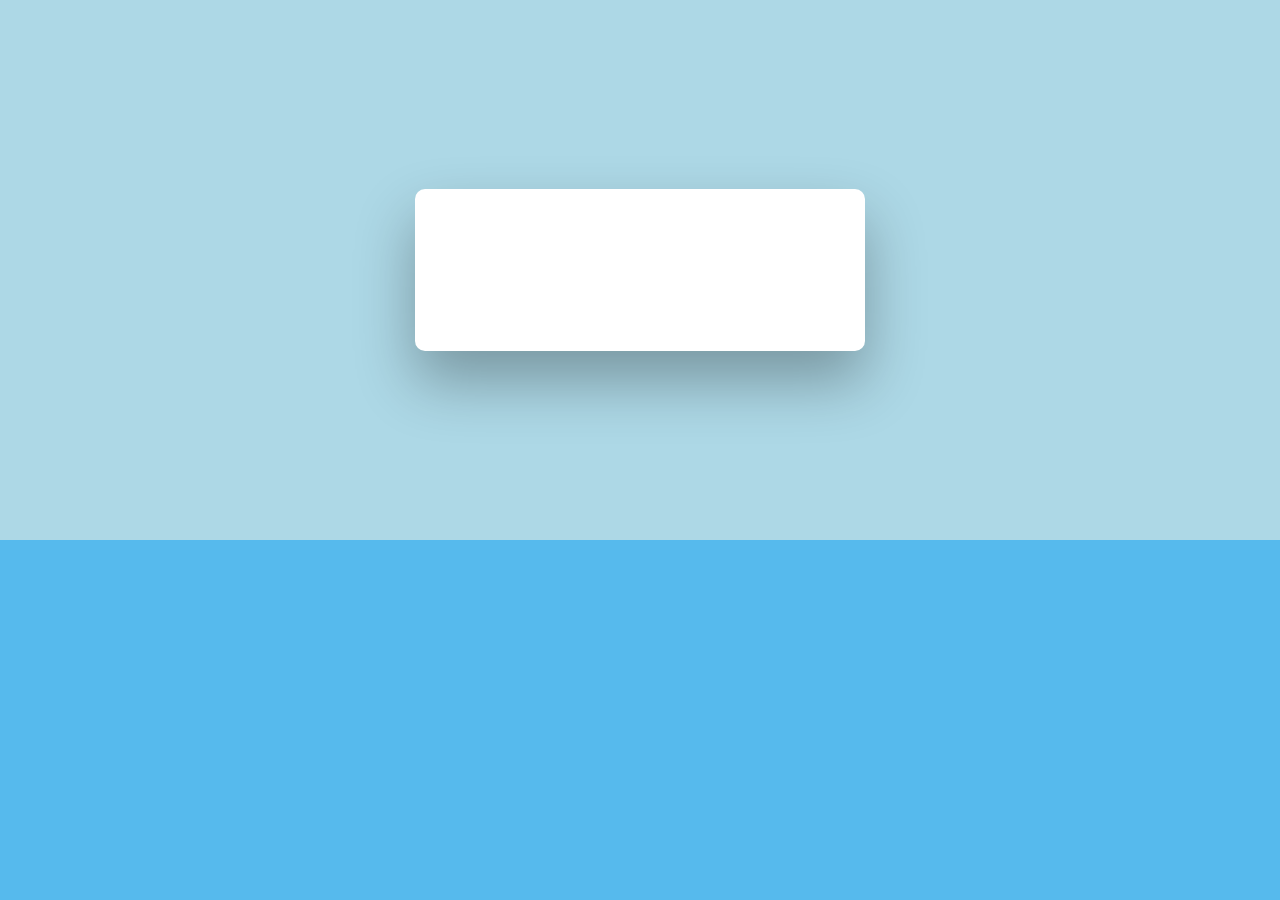
<file: src/main/resources/static/index.html>
﻿<!DOCTYPE html>
<html lang="en">

<head>
  <meta charset="utf-8">
  <meta name="viewport" content="width=device-width, initial-scale=1, shrink-to-fit=no">
  <meta http-equiv="x-ua-compatible" content="ie=edge">
  <title>OMS</title>
  <!-- Font Awesome -->
  <link rel="stylesheet" href="https://use.fontawesome.com/releases/v5.11.2/css/all.css">
  <!-- Bootstrap core CSS -->
  <link href="css/bootstrap.min.css" rel="stylesheet">
  <!-- Material Design Bootstrap -->
  <link href="css/mdb.min.css" rel="stylesheet">
  <!-- Your custom styles (optional) -->
  <link href="css/style.min.css" rel="stylesheet">

  <link rel="stylesheet" href="css/login.css"> 	
  <link rel="stylesheet" href="css/oms.css">	

</head>

<body>
<div class="container-fluid wrapper">
<!--<div class="wrapper fadeInDown">-->
  <div id="formContent">

    <form method="post" action="/login">
      <input type="text" id="phone" class="fadeIn second" name="phone" value="4444" placeholder="phone">
      <input type="submit" class="fadeIn fourth" value="Log In">
    </form>
	<!-- 
    <div id="formFooter">
      <a class="underlineHover" href="/signup">Sign Up</a>
    </div>
     -->

  </div>
</div>
  
</body>

</html>
</file>
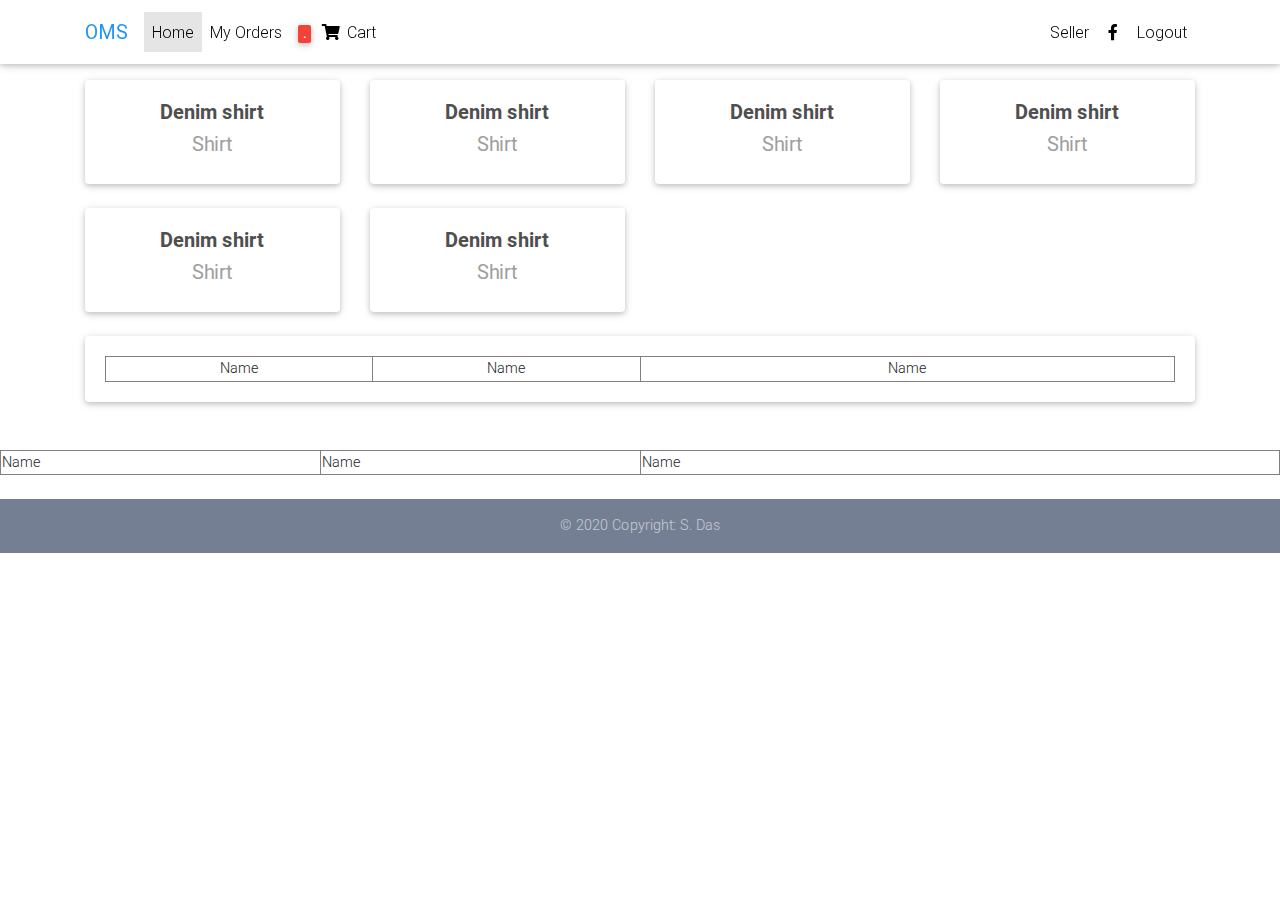
<file: src/main/resources/static/template.html>
﻿<!DOCTYPE html>
<html lang="en">

<head>
  <meta charset="utf-8">
  <meta name="viewport" content="width=device-width, initial-scale=1, shrink-to-fit=no">
  <meta http-equiv="x-ua-compatible" content="ie=edge">
  <title>Material Design Bootstrap</title>
  <!-- Font Awesome -->
  <link rel="stylesheet" href="https://use.fontawesome.com/releases/v5.11.2/css/all.css">
  <!-- Bootstrap core CSS -->
  <link href="css/bootstrap.min.css" rel="stylesheet">
  <!-- Material Design Bootstrap -->
  <link href="css/mdb.min.css" rel="stylesheet">
  <!-- Your custom styles (optional) -->
  <link href="css/style.min.css" rel="stylesheet">
  <style type="text/css">
    html,
    body,
    header,
    .carousel {
      height: 60vh;
    }

    @media (max-width: 740px) {

      html,
      body,
      header,
      .carousel {
        height: 100vh;
      }
    }

    @media (min-width: 800px) and (max-width: 850px) {

      html,
      body,
      header,
      .carousel {
        height: 100vh;
      }
    }

  </style>
</head>

<body>

  <!-- Navbar -->
  <nav class="navbar fixed-top navbar-expand-lg navbar-light white scrolling-navbar">
    <div class="container">

      <!-- Brand -->
      <a class="navbar-brand waves-effect" href="#" target="_blank">
        <strong class="blue-text">OMS</strong>
      </a>

      <!-- Collapse -->
      <button class="navbar-toggler" type="button" data-toggle="collapse" data-target="#navbarSupportedContent"
        aria-controls="navbarSupportedContent" aria-expanded="false" aria-label="Toggle navigation">
        <span class="navbar-toggler-icon"></span>
      </button>

      <!-- Links -->
      <div class="collapse navbar-collapse" id="navbarSupportedContent">

        <!-- Left -->
        <ul class="navbar-nav mr-auto">
          <li class="nav-item active">
            <a class="nav-link waves-effect" href="/products">Home<span class="sr-only">(current)</span></a>
          </li>
          <li class="nav-item">
            <a class="nav-link waves-effect" href="/orders" target="_blank">My Orders</a>
          </li>
	  <li class="nav-item">
            <a class="nav-link waves-effect" href="/cart">
              <span class="badge red z-depth-1 mr-1"> . </span>
              <i class="fas fa-shopping-cart"></i>
              <span class="clearfix d-none d-sm-inline-block"> Cart </span>
            </a>
          </li>	
        </ul>

        <!-- Right -->
        <ul class="navbar-nav nav-flex-icons">
          <li class="nav-item">
            <a class="nav-link waves-effect" href="/seller" target="_blank">Seller</a>
          </li> 
          <li class="nav-item">
            <a href="/seller" class="nav-link waves-effect" target="_blank">
              <i class="fab fa-facebook-f"></i>
            </a>
          </li>
	  <li class="nav-item">
            <a class="nav-link waves-effect" href="/logout" target="_blank">Logout</a>
          </li> 	
        </ul>

      </div>

    </div>
  </nav>
  <!-- Navbar -->

  <!--Main layout-->
  <main>
    <div class="container">

      <!--Navbar-->
      <nav class="navbar navbar-expand-lg navbar-dark mdb-color lighten-3 mt-3 mb-5">
      </nav>
      <!--/.Navbar-->
	
	
	
      <!--Section: Products v.3-->
      <section class="text-center mb-4">

        <!--Grid row-->
        <div class="row wow fadeIn">

          <!--Grid column-->
          <div class="col-lg-3 col-md-6 mb-4">
            <!--Card-->
            <div class="card">
              <!--Card content-->
              <div class="card-body text-center">
                <!--Category & Title-->
		<h5>
                  <strong>
                    <a href="" class="dark-grey-text">Denim shirt</a>
                  </strong>
                </h5>
                <a href="" class="grey-text">
                  <h5>Shirt</h5>
                </a>
              </div>
              <!--Card content-->
            </div>
            <!--Card-->
          </div>
          <!--Grid column-->

	  <!--Grid column-->
          <div class="col-lg-3 col-md-6 mb-4">
            <!--Card-->
            <div class="card">
              <!--Card content-->
              <div class="card-body text-center">
                <!--Category & Title-->
		<h5>
                  <strong>
                    <a href="" class="dark-grey-text">Denim shirt</a>
                  </strong>
                </h5>
                <a href="" class="grey-text">
                  <h5>Shirt</h5>
                </a>
              </div>
              <!--Card content-->
            </div>
            <!--Card-->
          </div>
          <!--Grid column-->

	  <!--Grid column-->
          <div class="col-lg-3 col-md-6 mb-4">
            <!--Card-->
            <div class="card">
              <!--Card content-->
              <div class="card-body text-center">
                <!--Category & Title-->
		<h5>
                  <strong>
                    <a href="" class="dark-grey-text">Denim shirt</a>
                  </strong>
                </h5>
                <a href="" class="grey-text">
                  <h5>Shirt</h5>
                </a>
              </div>
              <!--Card content-->
            </div>
            <!--Card-->
          </div>
          <!--Grid column-->
	  
	  <!--Grid column-->
          <div class="col-lg-3 col-md-6 mb-4">
            <!--Card-->
            <div class="card">
              <!--Card content-->
              <div class="card-body text-center">
                <!--Category & Title-->
		<h5>
                  <strong>
                    <a href="" class="dark-grey-text">Denim shirt</a>
                  </strong>
                </h5>
                <a href="" class="grey-text">
                  <h5>Shirt</h5>
                </a>
              </div>
              <!--Card content-->
            </div>
            <!--Card-->
          </div>
          <!--Grid column-->

	  <!--Grid column-->
          <div class="col-lg-3 col-md-6 mb-4">
            <!--Card-->
            <div class="card">
              <!--Card content-->
              <div class="card-body text-center">
                <!--Category & Title-->
		<h5>
                  <strong>
                    <a href="" class="dark-grey-text">Denim shirt</a>
                  </strong>
                </h5>
                <a href="" class="grey-text">
                  <h5>Shirt</h5>
                </a>
              </div>
              <!--Card content-->
            </div>
            <!--Card-->
          </div>
          <!--Grid column-->

	  <!--Grid column-->
          <div class="col-lg-3 col-md-6 mb-4">
            <!--Card-->
            <div class="card">
              <!--Card content-->
              <div class="card-body text-center">
                <!--Category & Title-->
		<h5>
                  <strong>
                    <a href="" class="dark-grey-text">Denim shirt</a>
                  </strong>
                </h5>
                <a href="" class="grey-text">
                  <h5>Shirt</h5>
                </a>
              </div>
              <!--Card content-->
            </div>
            <!--Card-->
          </div>
          <!--Grid column--> 

	 <!--Grid column-->
          <div class="col-lg-12 col-md-6 mb-4">
            <!--Card-->
            <div class="card">
              <!--Card content-->
              <div class="card-body text-center">
                <table border=1 width=100%>
			<tr>
				<td width=25%>Name</td>
				<td width=25%>Name</td>
				<td>Name</td>
			</tr>
		</table>
              </div>
              <!--Card content-->
            </div>
            <!--Card-->
          </div>
          <!--Grid column-->	 	   	 

        </div>
        <!--Grid row-->

      </section>
      <!--Section: Products v.3-->

    </div>

   		<table border=1 width=100%>
			<tr>
				<td width=25%>Name</td>
				<td width=25%>Name</td>
				<td>Name</td>
			</tr>
		</table>	


  </main>
  <!--Main layout-->

  <!--Footer-->
  <footer class="page-footer text-center font-small mt-4 wow fadeIn">

    <!--Copyright-->
    <div class="footer-copyright py-3">
      © 2020 Copyright: S. Das
    </div>
    <!--/.Copyright-->

  </footer>
  <!--/.Footer-->

  <!-- SCRIPTS -->
  <!-- JQuery -->
  <script type="text/javascript" src="js/jquery-3.4.1.min.js"></script>
  <!-- Bootstrap tooltips -->
  <script type="text/javascript" src="js/popper.min.js"></script>
  <!-- Bootstrap core JavaScript -->
  <script type="text/javascript" src="js/bootstrap.min.js"></script>
  <!-- MDB core JavaScript -->
  <script type="text/javascript" src="js/mdb.min.js"></script>
  <!-- Initializations -->
  <script type="text/javascript">
    // Animations initialization
    new WOW().init();

  </script>
</body>

</html>
</file>
<file: src/main/resources/static/css/login.css>
body {
    background-color: lightblue;
    font-family: "Poppins", sans-serif;
    height: 100vh;	
}

html {
  background-color: #56baed;
}


/* BASIC */

html {
  background-color: #56baed;
}

body {
  
}

a {
  color: #92badd;
  display:inline-block;
  text-decoration: none;
  font-weight: 400;
}

h2 {
  text-align: center;
  font-size: 16px;
  font-weight: 600;
  text-transform: uppercase;
  display:inline-block;
  margin: 40px 8px 10px 8px; 
  color: #cccccc;
}



/* STRUCTURE */

.wrapper {
  display: flex;
  align-items: center;
  flex-direction: column; 
  justify-content: center;
  width: 100%;
  min-height: 100%;
  padding: 20px;
}

#formContent {
  -webkit-border-radius: 10px 10px 10px 10px;
  border-radius: 10px 10px 10px 10px;
  background: #fff;
  padding: 30px;
  width: 90%;
  max-width: 450px;
  position: relative;
  padding: 0px;
  -webkit-box-shadow: 0 30px 60px 0 rgba(0,0,0,0.3);
  box-shadow: 0 30px 60px 0 rgba(0,0,0,0.3);
  text-align: center;
}

#formFooter {
  background-color: #f6f6f6;
  border-top: 1px solid #dce8f1;
  padding: 25px;
  text-align: center;
  -webkit-border-radius: 0 0 10px 10px;
  border-radius: 0 0 10px 10px;
}



/* TABS */

h2.inactive {
  color: #cccccc;
}

h2.active {
  color: #0d0d0d;
  border-bottom: 2px solid #5fbae9;
}



/* FORM TYPOGRAPHY*/

input[type=button], input[type=submit], input[type=reset]  {
  background-color: #56baed;
  border: none;
  color: white;
  padding: 15px 80px;
  text-align: center;
  text-decoration: none;
  display: inline-block;
  text-transform: uppercase;
  font-size: 13px;
  -webkit-box-shadow: 0 10px 30px 0 rgba(95,186,233,0.4);
  box-shadow: 0 10px 30px 0 rgba(95,186,233,0.4);
  -webkit-border-radius: 5px 5px 5px 5px;
  border-radius: 5px 5px 5px 5px;
  margin: 5px 20px 40px 20px;
  -webkit-transition: all 0.3s ease-in-out;
  -moz-transition: all 0.3s ease-in-out;
  -ms-transition: all 0.3s ease-in-out;
  -o-transition: all 0.3s ease-in-out;
  transition: all 0.3s ease-in-out;
}

input[type=button]:hover, input[type=submit]:hover, input[type=reset]:hover  {
  background-color: #39ace7;
}

input[type=button]:active, input[type=submit]:active, input[type=reset]:active  {
  -moz-transform: scale(0.95);
  -webkit-transform: scale(0.95);
  -o-transform: scale(0.95);
  -ms-transform: scale(0.95);
  transform: scale(0.95);
}

input[type=text] {
  background-color: #f6f6f6;
  border: none;
  color: #0d0d0d;
  padding: 15px 32px;
  text-align: center;
  text-decoration: none;
  display: inline-block;
  font-size: 16px;
  margin: 5px;
  width: 85%;
  border: 2px solid #f6f6f6;
  -webkit-transition: all 0.5s ease-in-out;
  -moz-transition: all 0.5s ease-in-out;
  -ms-transition: all 0.5s ease-in-out;
  -o-transition: all 0.5s ease-in-out;
  transition: all 0.5s ease-in-out;
  -webkit-border-radius: 5px 5px 5px 5px;
  border-radius: 5px 5px 5px 5px;
}

input[type=text]:focus {
  background-color: #fff;
  border-bottom: 2px solid #5fbae9;
}

input[type=text]:placeholder {
  color: #cccccc;
}



/* ANIMATIONS */

/* Simple CSS3 Fade-in-down Animation */
.fadeInDown {
  -webkit-animation-name: fadeInDown;
  animation-name: fadeInDown;
  -webkit-animation-duration: 1s;
  animation-duration: 1s;
  -webkit-animation-fill-mode: both;
  animation-fill-mode: both;
}

@-webkit-keyframes fadeInDown {
  0% {
    opacity: 0;
    -webkit-transform: translate3d(0, -100%, 0);
    transform: translate3d(0, -100%, 0);
  }
  100% {
    opacity: 1;
    -webkit-transform: none;
    transform: none;
  }
}

@keyframes fadeInDown {
  0% {
    opacity: 0;
    -webkit-transform: translate3d(0, -100%, 0);
    transform: translate3d(0, -100%, 0);
  }
  100% {
    opacity: 1;
    -webkit-transform: none;
    transform: none;
  }
}

/* Simple CSS3 Fade-in Animation */
@-webkit-keyframes fadeIn { from { opacity:0; } to { opacity:1; } }
@-moz-keyframes fadeIn { from { opacity:0; } to { opacity:1; } }
@keyframes fadeIn { from { opacity:0; } to { opacity:1; } }

.fadeIn {
  opacity:0;
  -webkit-animation:fadeIn ease-in 1;
  -moz-animation:fadeIn ease-in 1;
  animation:fadeIn ease-in 1;

  -webkit-animation-fill-mode:forwards;
  -moz-animation-fill-mode:forwards;
  animation-fill-mode:forwards;

  -webkit-animation-duration:1s;
  -moz-animation-duration:1s;
  animation-duration:1s;
}

.fadeIn.first {
  -webkit-animation-delay: 0.4s;
  -moz-animation-delay: 0.4s;
  animation-delay: 0.4s;
}

.fadeIn.second {
  -webkit-animation-delay: 0.6s;
  -moz-animation-delay: 0.6s;
  animation-delay: 0.6s;
}

.fadeIn.third {
  -webkit-animation-delay: 0.8s;
  -moz-animation-delay: 0.8s;
  animation-delay: 0.8s;
}

.fadeIn.fourth {
  -webkit-animation-delay: 1s;
  -moz-animation-delay: 1s;
  animation-delay: 1s;
}

/* Simple CSS3 Fade-in Animation */
.underlineHover:after {
  display: block;
  left: 0;
  bottom: -10px;
  width: 0;
  height: 2px;
  background-color: #56baed;
  content: "";
  transition: width 0.2s;
}

.underlineHover:hover {
  color: #0d0d0d;
}

.underlineHover:hover:after{
  width: 100%;
}



/* OTHERS */

*:focus {
    outline: none;
} 

#icon {
  width:60%;
}
</file>
<file: src/main/resources/static/css/oms.css>
html,
 body,
 header,
 .carousel {
   height: 60vh;
 }

 @media (max-width: 740px) {

   html,
   body,
   header,
   .carousel {
     height: 100vh;
   }
 }

 @media (min-width: 800px) and (max-width: 850px) {

   html,
   body,
   header,
   .carousel {
     height: 100vh;
   }
 }
</file>
<file: src/main/resources/static/css/style.min.css>
.view,body,html{height:100%}.carousel{height:50%}.carousel .carousel-inner,.carousel .carousel-inner .active,.carousel .carousel-inner .carousel-item{height:100%}@media (max-width:776px){.carousel{height:100%}}.page-footer{background-color:#929FBA}
</file>
